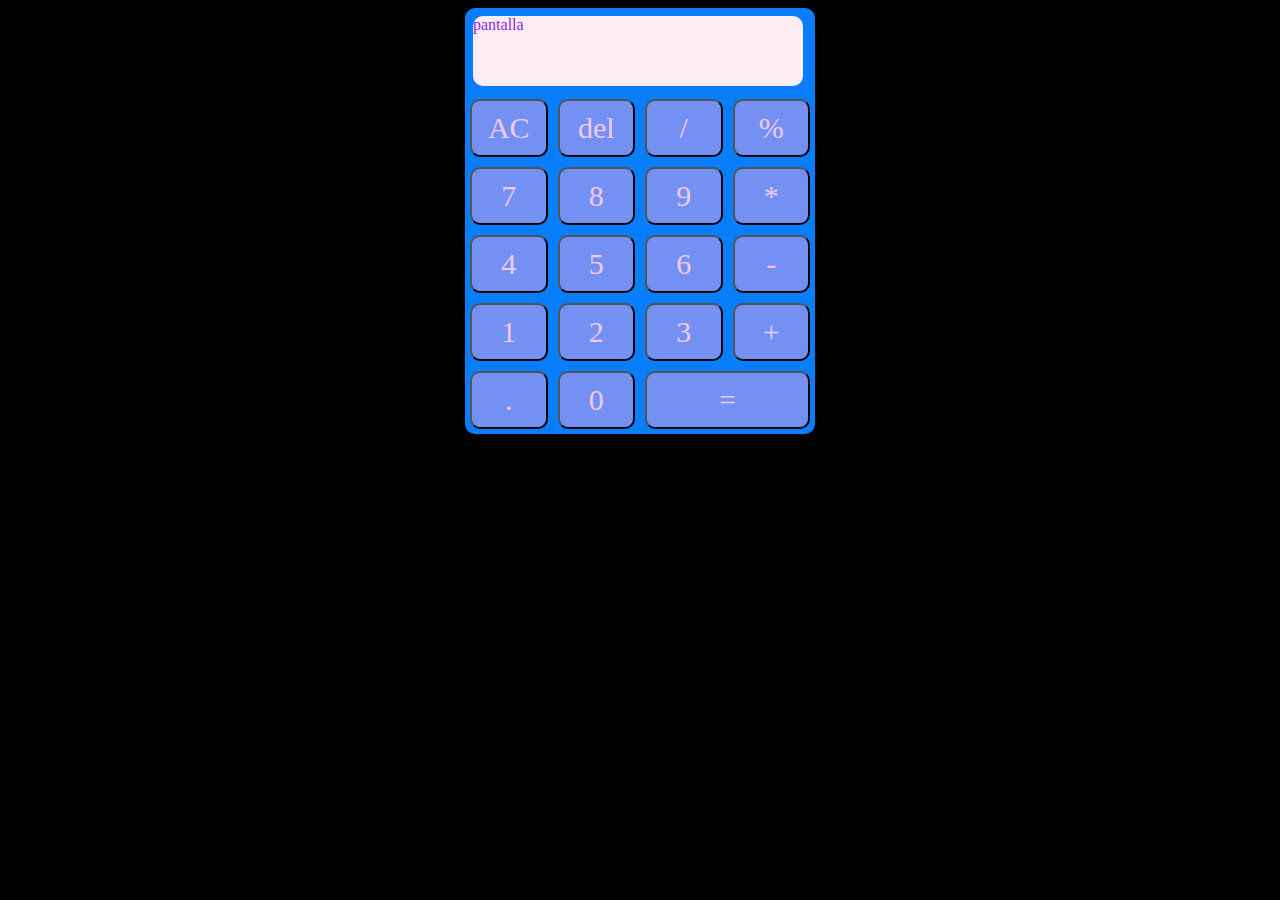
<file: Calculadora/index.html>
<!DOCTYPE html>
<html lang="en">
<head>
    <meta charset="UTF-8">
    <meta name="viewport" content="width=device-width, initial-scale=1.0">
    <title>Calculadora</title>
    <link rel="stylesheet" href="style.css">
</head>
<body>
    <div class="calculadora">       
    <div class="pantalla">pantalla</div>

    <button class="btn">AC</button>
    <button class="btn">del</button>
    <button class="btn">/</button>
    <button class="btn">%</button>

    <button class="btn">7</button>
    <button class="btn">8</button>
    <button class="btn">9</button>
    <button class="btn">*</button>

    <button class="btn">4</button>
    <button class="btn">5</button>
    <button class="btn">6</button>
    <button class="btn">-</button>
        
    <button class="btn">1</button>
    <button class="btn">2</button>
    <button class="btn">3</button>
    <button class="btn">+</button>

    <button class="btn">.</button>
    <button class="btn">0</button>
    <button class="btn" id="igual">=</button>
    
    </div>
    <script src="main.js"></script>
</body>
</html>
</file>
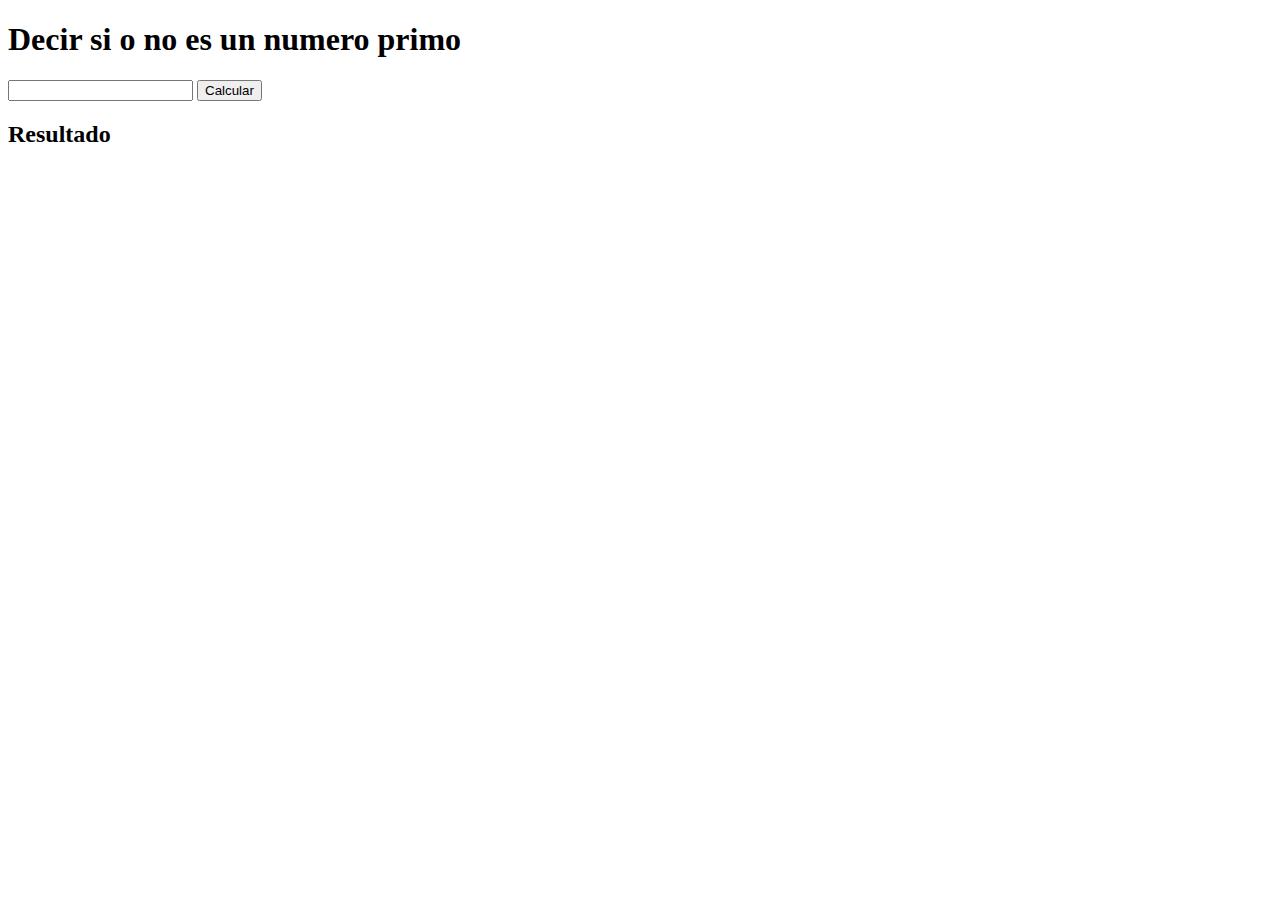
<file: numeroPrimo/index.html>
<!DOCTYPE html>
<html lang="en">
<head>
    <meta charset="UTF-8">
    <meta name="viewport" content="width=device-width, initial-scale=1.0">
    <title>Numero Primo</title>
</head>
<body>
    <h1>Decir si o no es un numero primo</h1>
    <input type="number" name="num" id="num">
    <button id="btn">Calcular</button>   
    <div id="resultado">
        <h2>Resultado</h2>
    </div>
    <script src="main.js"></script>
</body>
</html>
</file>
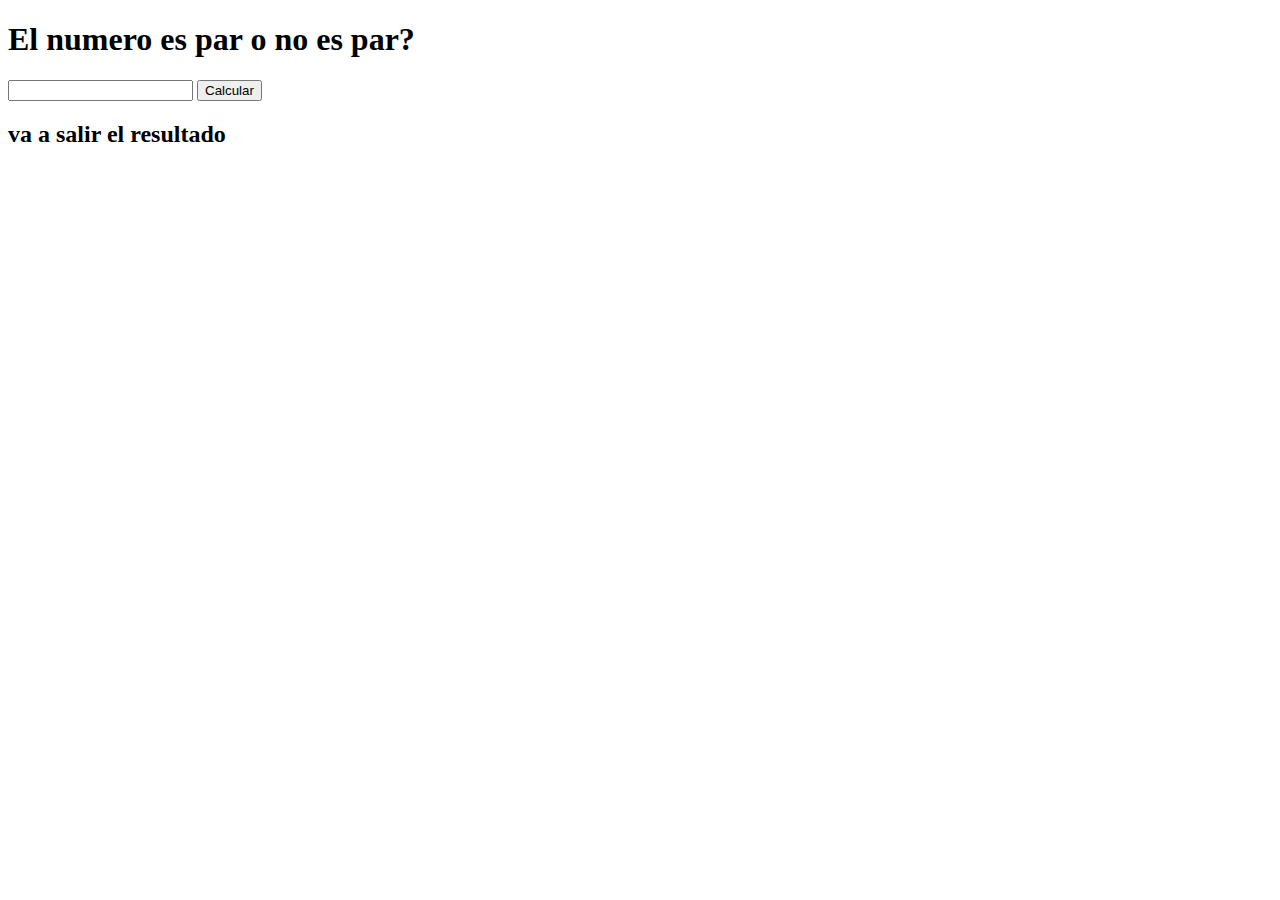
<file: numerosPares/index.html>
<!DOCTYPE html>
<html lang="en">
<head>
    <meta charset="UTF-8">
    <meta name="viewport" content="width=device-width, initial-scale=1.0">
    <title>Document</title>
</head>
<body>
    <h1>El numero es par o no es par?</h1>
    <input type="text" id="entradapar">
    <button id="btnpar">Calcular</button>
    <div id="salida">
        <h2>va a salir el resultado</h2> 
    </div>
    <script src="main.js"></script>
</body>
</html>
</file>
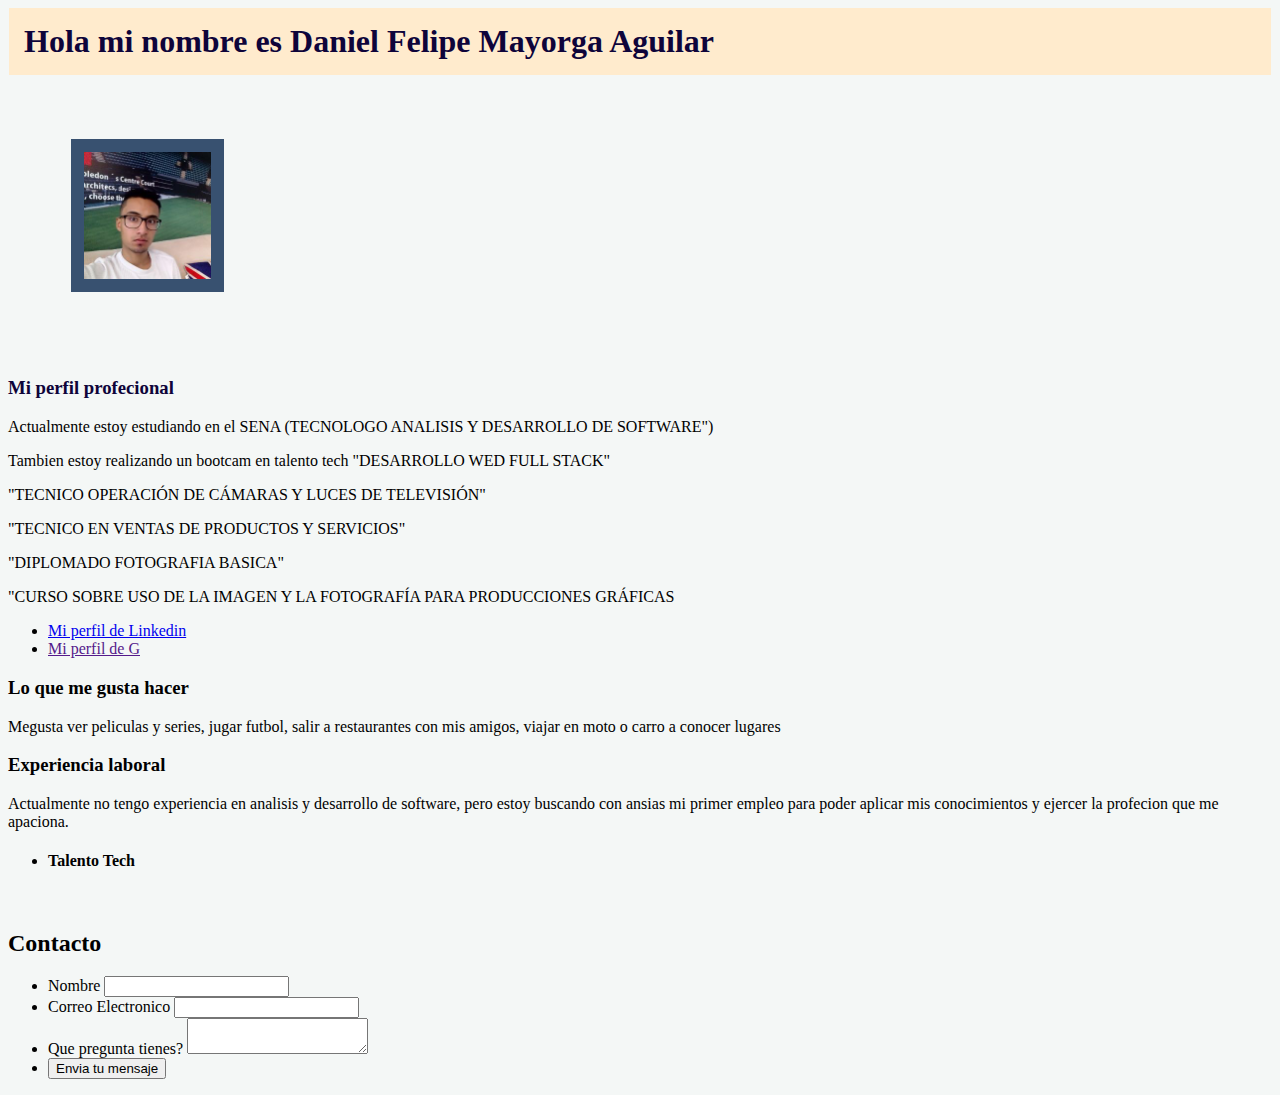
<file: Perfil/index.html>
<!DOCTYPE html>
<html lang="en">
<head>
    <meta charset="UTF-8">
    <meta name="viewport" content="width=device-width, initial-scale=1.0">
    <link rel="stylesheet" href="style.css"><!-- Unir el athml con el archivo css-->
    <title>Document</title>
</head>
<body>
    <h1>Hola mi nombre es Daniel Felipe Mayorga Aguilar</h1>
    <img src="Daniel MAyorga.jpeg" alt="foto de perfil daniel mayorga" class="imgPresentacion">
    <div class="contenido_Perfil">
        <h3>Mi perfil profecional</h3>
        <p>Actualmente estoy estudiando en el SENA (TECNOLOGO ANALISIS Y DESARROLLO DE SOFTWARE")</p>
        <p>Tambien estoy realizando un bootcam en talento tech  "DESARROLLO WED FULL STACK"</p>
        <p>"TECNICO OPERACIÓN DE CÁMARAS Y LUCES DE TELEVISIÓN"</p>
        <p>"TECNICO EN VENTAS DE PRODUCTOS Y SERVICIOS"</p>
        <p>"DIPLOMADO FOTOGRAFIA BASICA"</p>
        <p>"CURSO SOBRE USO DE LA IMAGEN Y LA FOTOGRAFÍA PARA PRODUCCIONES GRÁFICAS</p>
    </div>
    <ul>
        <li><a href="https://www.linkedin.com/in/daniel-mayorga-20684b209/">Mi perfil de Linkedin</a></li>
        <li><a href="">Mi perfil de G</a></li>
    </ul>
    <h3>Lo que me gusta hacer</h3>
    <p>Megusta ver peliculas y series, jugar futbol, salir a restaurantes con mis amigos, viajar en moto o carro a conocer lugares</p>
    <h3>Experiencia laboral</h3>
    <p>Actualmente no tengo experiencia en analisis y desarrollo de software, pero estoy buscando con ansias mi primer empleo para poder aplicar mis conocimientos y ejercer la profecion 
        que me apaciona.
    </p>
    
    <ul>
        <li>
            <h4>Talento Tech</h4>

        </li>
    </ul>
    <br> <!-- salto de linea-->
    <form action="submit" method="post">
        <h2>Contacto</h2>
        <ul>
            <li>
                <label for="name">Nombre</label>
                <input type="text" name="name" id="name">
            </li>
            <li>
                <label for="mail">Correo Electronico</label>
                <input type="email" name="user_mail" id="mail">
            </li>
            <li>
                <label for="msg">Que pregunta tienes?</label>
                <textarea type="msg" name="msg"></textarea>  
            </li>
            <li>
                <button type="submit">Envia tu mensaje</button>
            </li>
        </ul>
    </form>
</html>
</file>
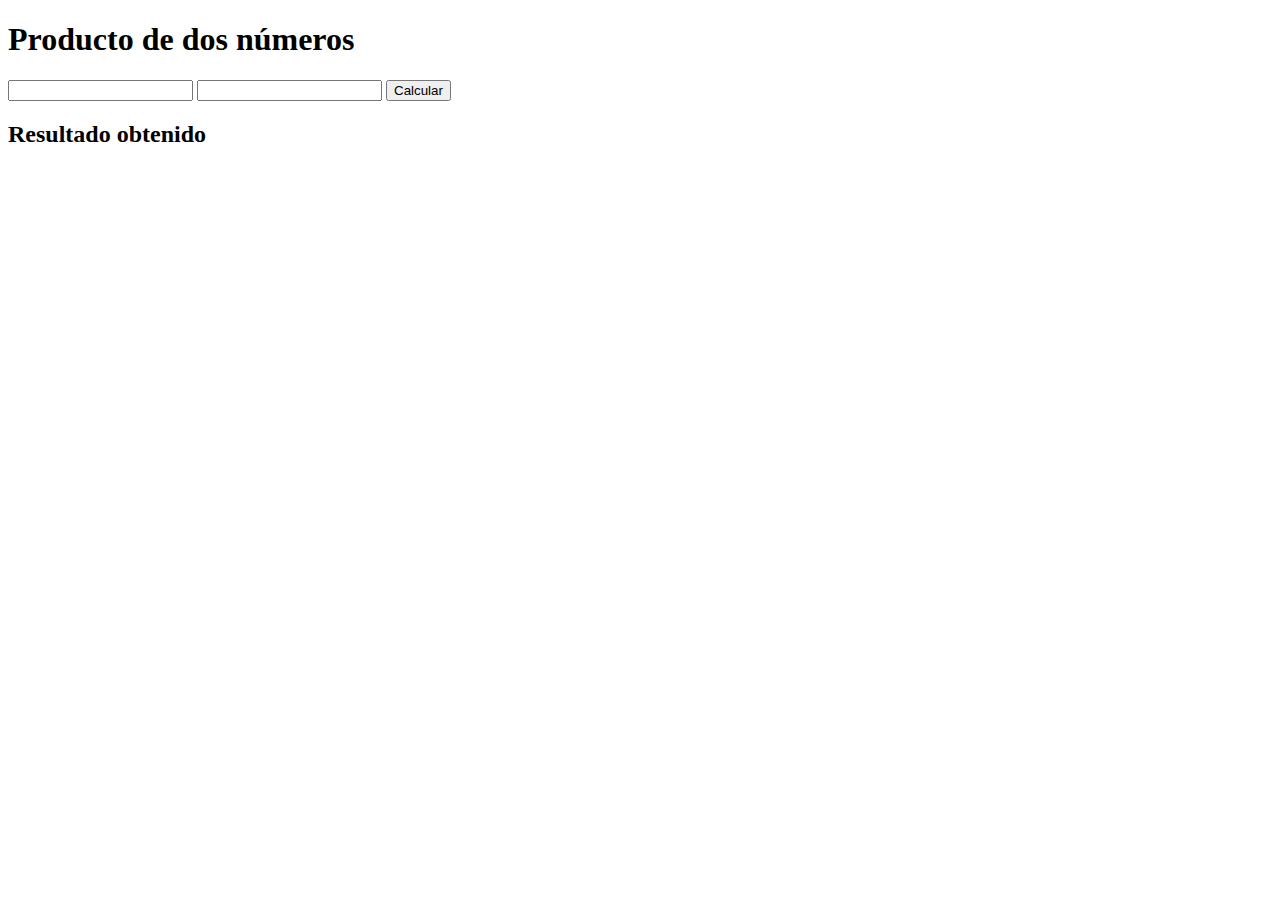
<file: Producto/index.html>
<!DOCTYPE html>
<html lang="en">
<head>
    <meta charset="UTF-8">
    <meta name="viewport" content="width=device-width, initial-scale=1.0">
    <title>Producto</title>
</head>
<body>
    <h1>Producto de dos números</h1>
    <input type = "number" name="num1" id="num1">
    <input type = "number" name="num2" id="num2"> 
    <button id="btn">Calcular</button>
    <div id="salida">
        
        <h2>Resultado obtenido</h2>
    
    </div>
    <script src="main.js"></script>
</body>
</html>
</file>
<file: Calculadora/style.css>
body{
    background-color: rgb(0, 0, 0);
    display: grid;
    place-items:center;
}
.calculadora{

    background-color:#087eff;
    color: antiquewhite;
    width: 350px;
    display: grid;
    grid-template-columns: repeat(4,1fr);
    border-radius: 10px;
    
}
.pantalla{
    grid-column: 1/5;
    background-color: #ffecf4;
    color: blueviolet;
    margin: 8px;
    width: 330px; height: 70px;
    border-radius: 10px;
       
}    
.btn{
    background-color: #7390f2;
    border-radius: 10px;
    color: #f2c9f8;
    font-family: Georgia, 'Times New Roman', Times, serif;
    font-size: 30px;
    margin: 5px;
    padding: 10px;
}
#igual{

    grid-column: span 2;
}
</file>
<file: Perfil/style.css>
body{

    font-family: 'Times New Roman', Times, serif;
    background-color: #f4f7f6;


}    

h1{
    color:   rgb(14, 4, 58);
    background-color: blanchedalmond;
    margin: 1px;
    padding: 15px;
}

.contenido_Perfil h3{

color: rgb(14, 4, 58);

}
.imgPresentacion{

    background-color: #385170;
    height: 10%;
    width: 10%;
    margin: 5%;
    padding: 13px;
}
</file>
